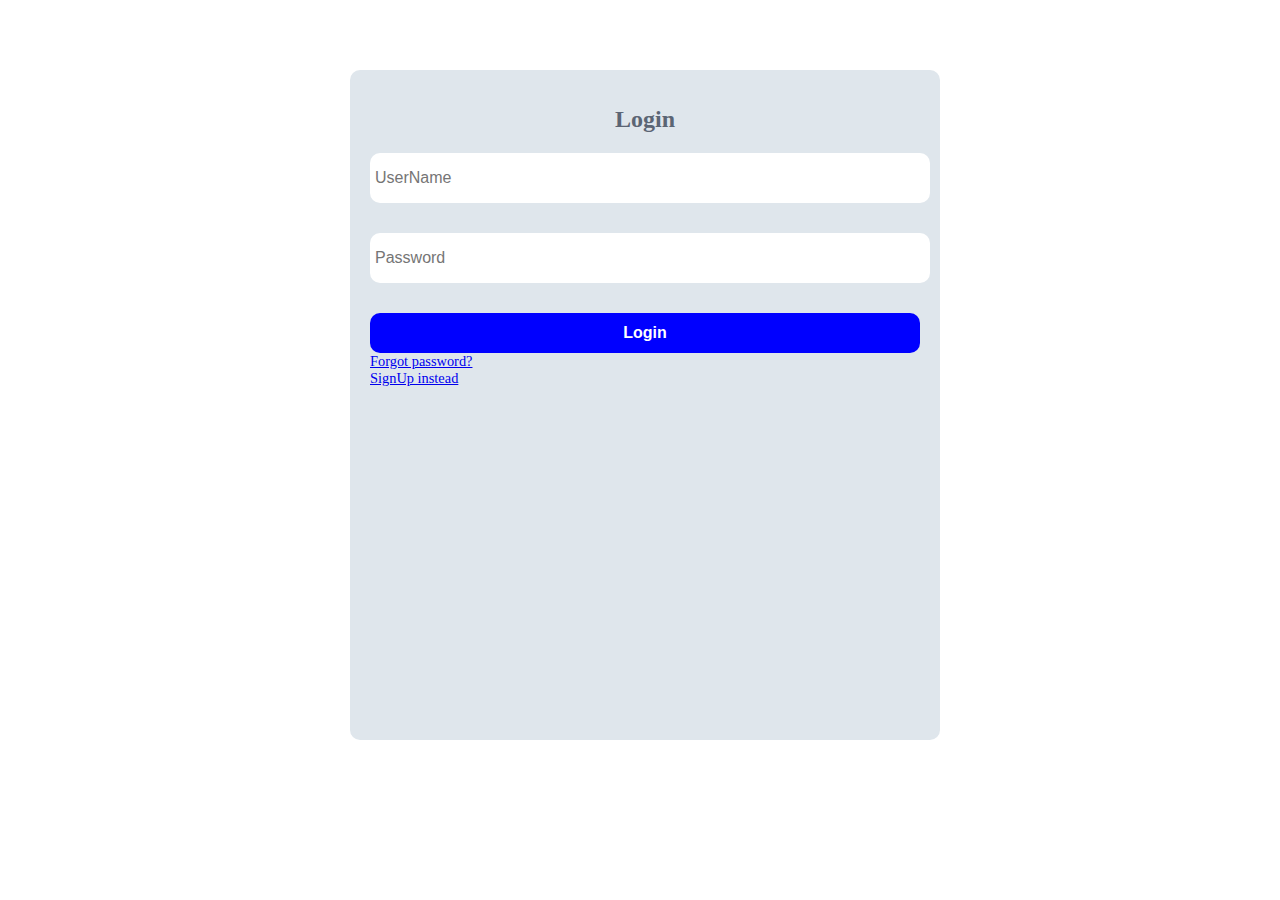
<file: login.html>
<!DOCTYPE html>
<html lang="en">
<head>
    <meta charset="UTF-8">
    <meta name="viewport" content="width=device-width, initial-scale=1.0">
    <title>Document</title>
    <link rel="stylesheet" href="style.css">
</head>
<body>
   <div class="login">
    <div id="error"></div>
    <h1>Login</h1>
    <form id="form" action="/" method="get">
        <input id="" class="input" type="text" placeholder="UserName">
        <input id="password" class="input" type="password" placeholder="Password">
        <input id="login" class="button" type="submit" value="Login">
    </form>
    <a href="#">Forgot password?</a><br>
    <a href="#">SignUp instead</a>
   </div>
    
    <script src="script.js"></script>
</body>
</html>
</file>
<file: style.css>
body{
    margin: 0;
    padding: 0;
    font-size: 90%;
    background: #fff;
}

.login{
    margin:70px 350px;
    border-radius: 10px;
    padding: 20px;
    width: 550px;
    height: 70vh;
    background-color: #dfe6ec;
}

.login h1{
    text-align:center;
    color: #5b6574;
    font-size: 24px;
}

form{
    display:flex;
    flex-direction: column;
    gap: 30px;
    margin-top: 20px;
}

form input{
    width: 100%;
    height: 40px;
}

.input{
    border: none;
    outline: none;
    border-radius: 10px;
    padding: 5px;
    font-size: 16px;
    color: #000;
}

.button{
    background: blue;
    padding: 10px;
    border: none;
    border-radius: 10px;
    font-size: 16px;
    font-weight: bold;
    color:white;
}

.error{
    color: red;
    background: #fff;
    width: 300px;
    padding: 8px;
    margin-left: 20px;
}
</file>
